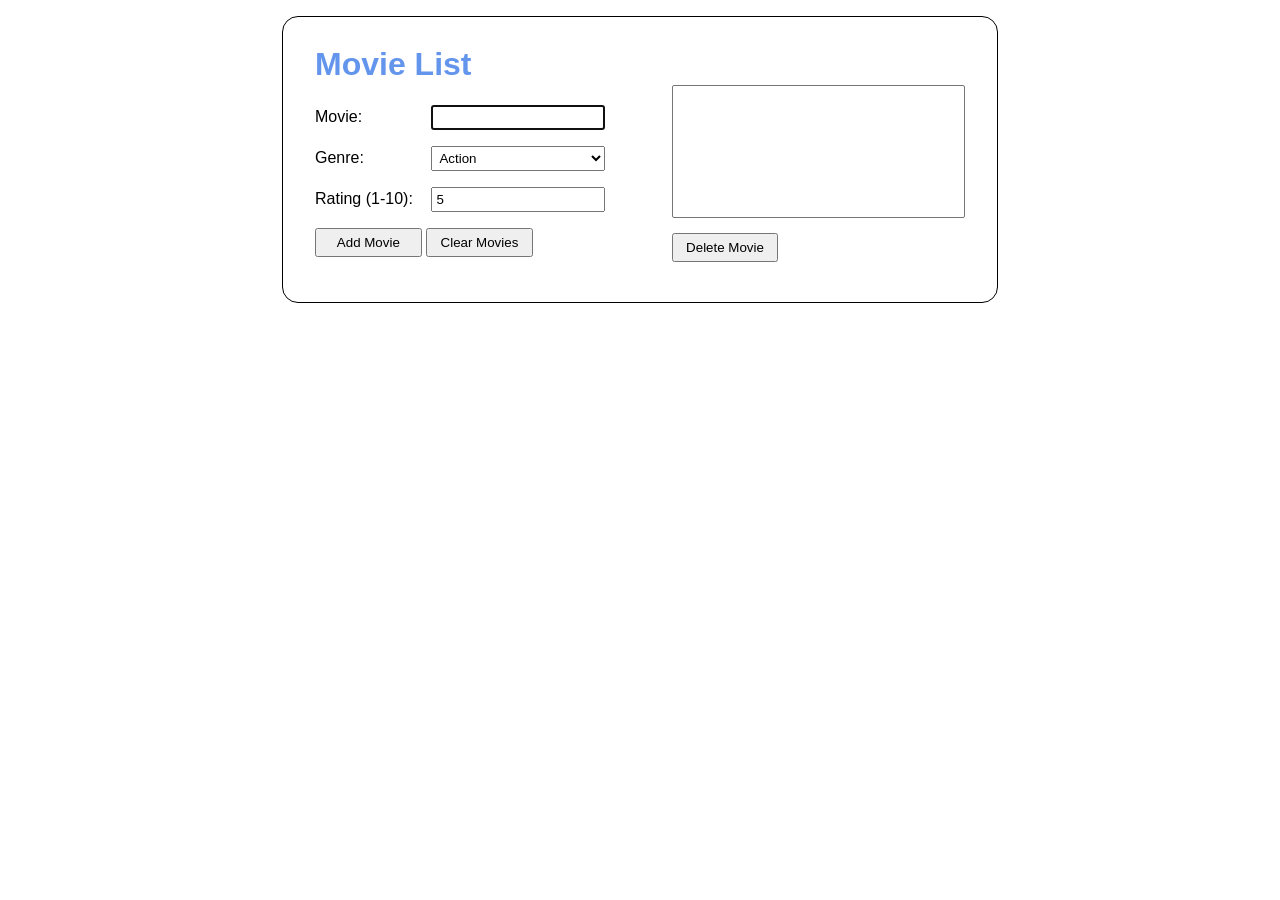
<file: movie_tracker/index.html>
<!DOCTYPE html>

<html lang="en">
<head>
    <meta name="viewport" content="width=device-width, initial-scale=1">
    <title>My Movie List</title>
    <link rel="stylesheet" href="movie_list.css">
</head>

<body>
    <div id="form">
        <h1>Movie List</h1>
        <div>
            <label for="title">Movie:</label>
            <input type="text" name="title" id="title">
        </div>
        <div>
            <label for="genre">Genre:</label>
            <select id="genre">
                <option value="Action">Action</option>
                <option value="Comedy">Comedy</option>
                <option value="Drama">Drama</option>
                <option value="Fantasy">Fantasy</option>
                <option value="Horror">Horror</option>
                <option value="Sci-Fi">Sci-Fi</option>
            </select>
        </div>
        <div>
            <label for="rating">Rating (1-10):</label>
            <input type="number" id="rating" min="1" max="5" value="5">
        </div>
        <button id="add_movie">Add Movie</button>
        <button id="clear_movies">Clear Movies</button>
    </div>
    
    <div id="display">
        <select name="movies" id="movies" multiple></select><br>
        <button id="delete_movie">Delete Movie</button>
    </div>

    <div class="clear"></div>
    <p id="msg"></p>
       
    <script type="importmap">
        {
          "imports": {
            "storage": "../general_modules/storage.js",
            "DOM": "../general_modules/DOM.js",
            "movie":"./modules/movie.js",
            "movie_storage":"./modules/movie_storage.js",
            "movie_list":"./modules/movie_list.js"
          }
        }
    </script>
    <script src="movie_tracker.js" type="module"></script>
</body>
</html>
</file>
<file: movie_tracker/movie_list.css>
body {
    font-family: Arial, Helvetica, sans-serif;
    background-color: white;
    margin: 1em auto;
    width: 650px;
    padding: 0.5em 2em;
    border: 1px solid black;
    border-radius: 1em;
}
h1, h3 {
    color: cornflowerblue;
}
div {
    margin-bottom: 1em;
}
label {
    display: inline-block;
    width: 7em;
}
input[type="text"], input[type="number"], select#genre {
    width: 13em;
    margin-right: 0.5em;
    padding: 3px;
    box-sizing: border-box;
}
button {
    width: 8em;
    padding: 5px;
    cursor: pointer;
}
select#movies {
    width: 22em;
    height: 10em;
    margin: 4.5em 0 1em 0; /* Pushed down slightly to align with form inputs */
    padding: 1em;
    overflow-x: scroll;
    overflow-y: scroll;
}
p {
    color: red;
    text-align: center;
}
#form {
    float: left;
    width: 22em;
}
#display {
    float: right;
}
.clear {
    clear: both;
}
</file>
